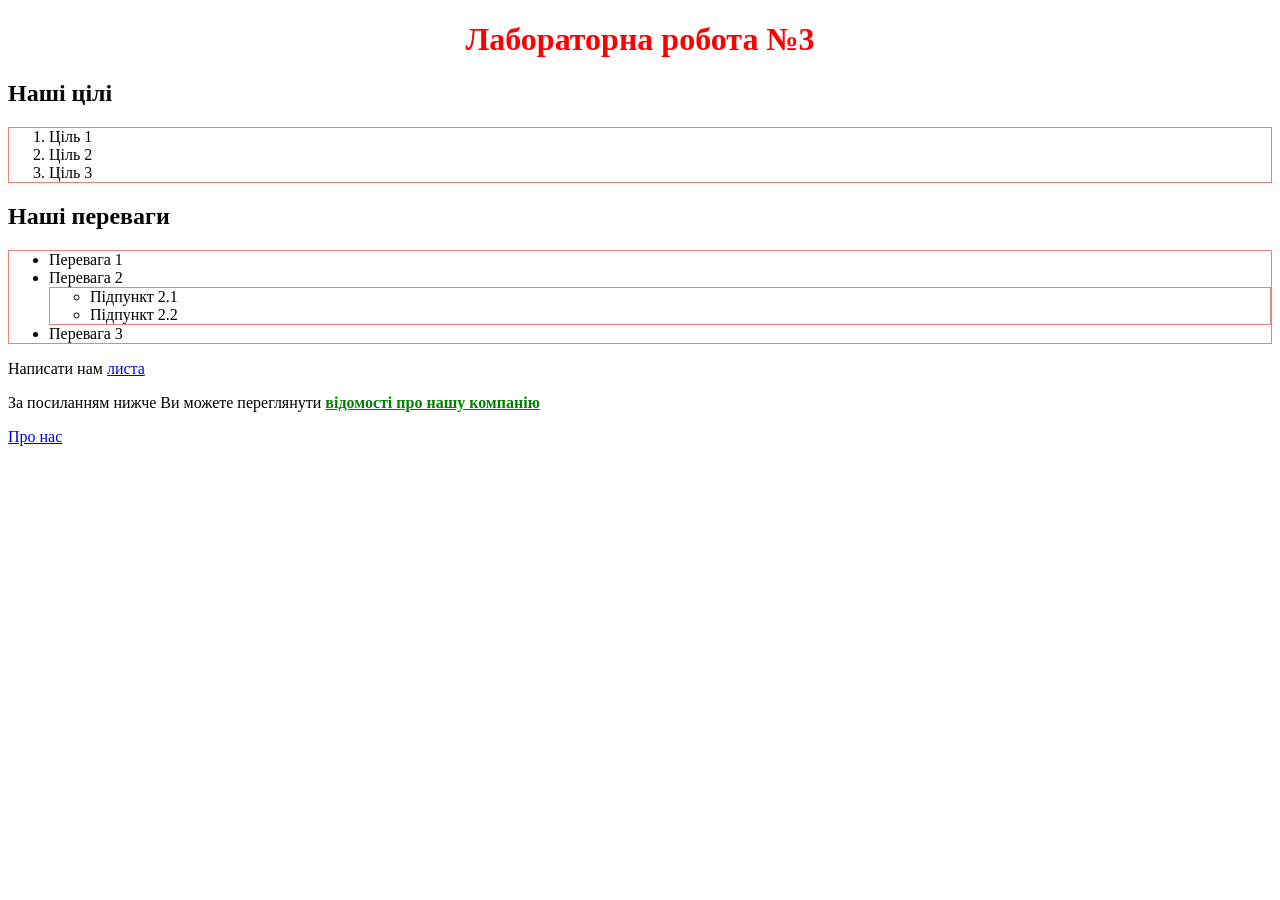
<file: web_basics/Lab-3/index.html>
<!DOCTYPE html>
<html lang="uk-ua">
  <head>
     <meta charset="utf-8">
     <meta name="viewport" content="width=device-width, initial-scale=1.0">


    <!-- Іконка сайту -->
    <link rel="icon" type="image/png" sizes="16x16" href="favicons/favicon-16x16.png">

    <meta name="msapplication-TileColor" content="#ffffff">
    <meta name="theme-color" content="#ffffff">
    <title>Лаб. №3: головна</title>
    <link rel="stylesheet" href="styles/styles.css">
    <style>
      h1 {
        color: red;
        text-align: center;
      }
    </style>
  </head>
  <body>
    <h1>Лабораторна робота №3</h1>

    <h2>Наші цілі</h2>
    <ol>
      <li>Ціль 1</li>
      <li>Ціль 2</li>
      <li>Ціль 3</li>
    </ol>

    <h2>Наші переваги</h2>
    <ul>
      <li>Перевага 1</li>
      <li>Перевага 2
        <ul>
          <li>Підпункт 2.1</li>
          <li>Підпункт 2.2</li>
        </ul>
      </li>
      <li>Перевага 3</li>
    </ul>

    <p>Написати нам <a href="mailto:ivan.rosokha@student.uzhnu.edu.ua">листа</a></p>

    <p>За посиланням нижче Ви можете переглянути <strong>відомості про нашу компанію</strong></p>

   <p><a href="pages/about.html">Про нас</a></p>


<!-- 🔹 Підключення зовнішнього JS -->

    <script src="scripts/app.js"></script>

<!-- 🔹 Вбудований JS -->

    <script>
      alert('Привіт!');
    </script>

  </body>
</html>
</file>
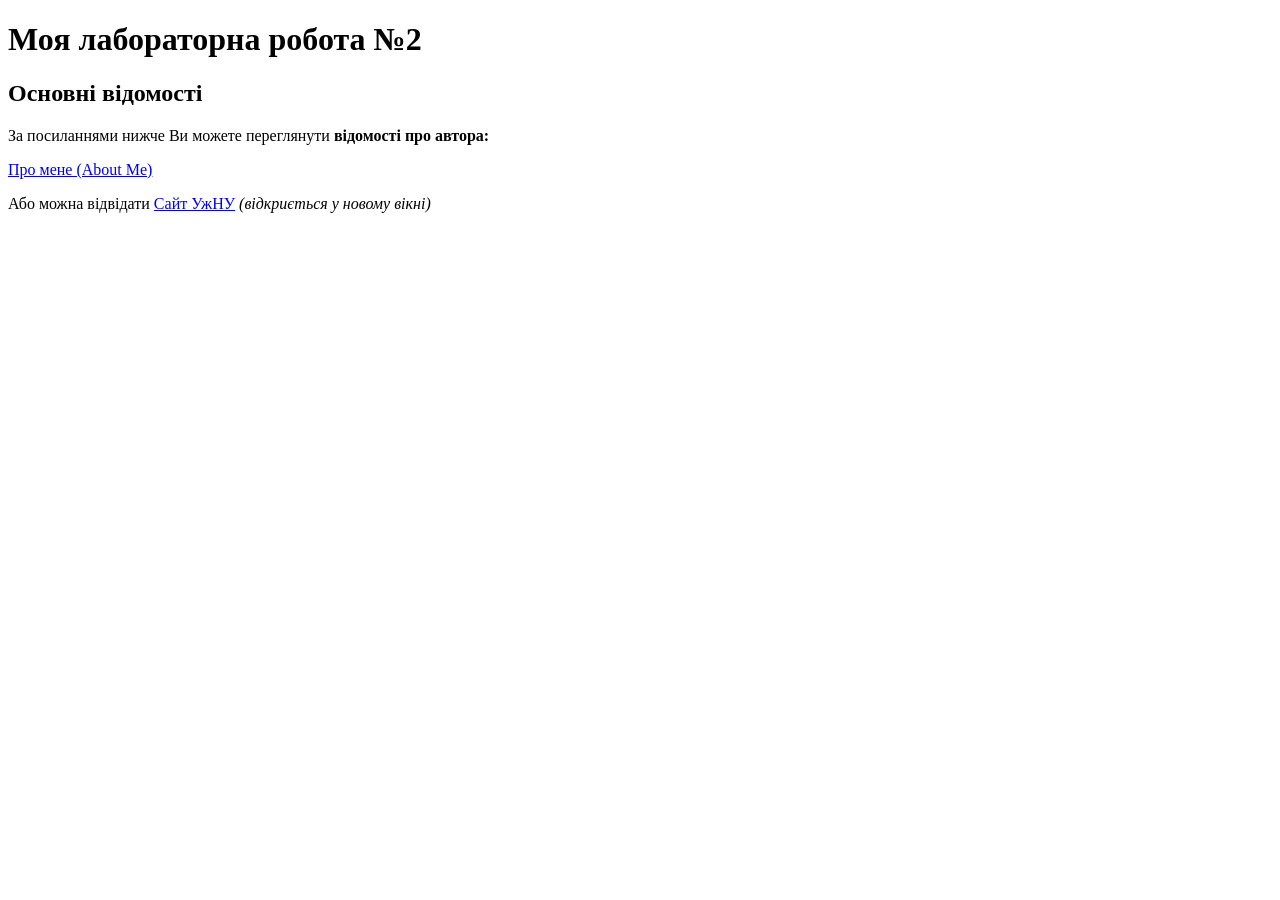
<file: web_basics/lab2html/index.html>
<!DOCTYPE html>
<html lang="ua">
  <head>
    <meta charset="UTF-8">
    <title>Лабораторна робота 2</title>
  </head>
  
  <body>

  <h1>Моя лабораторна робота №2</h1>

  <h2>Основні відомості</h2>

  <p>
    За посиланнями нижче Ви можете переглянути 
    <b>відомості про автора:</b>
  </p>

  <p>
    <a href="author.html">Про мене (About Me)</a>
  </p>

  <p>
    Або можна відвідати 
    <a href="https://www.uzhnu.edu.ua">Сайт УжНУ</a>
    <i>(відкриється у новому вікні)</i>
  </p>

</body>
</html>
</file>
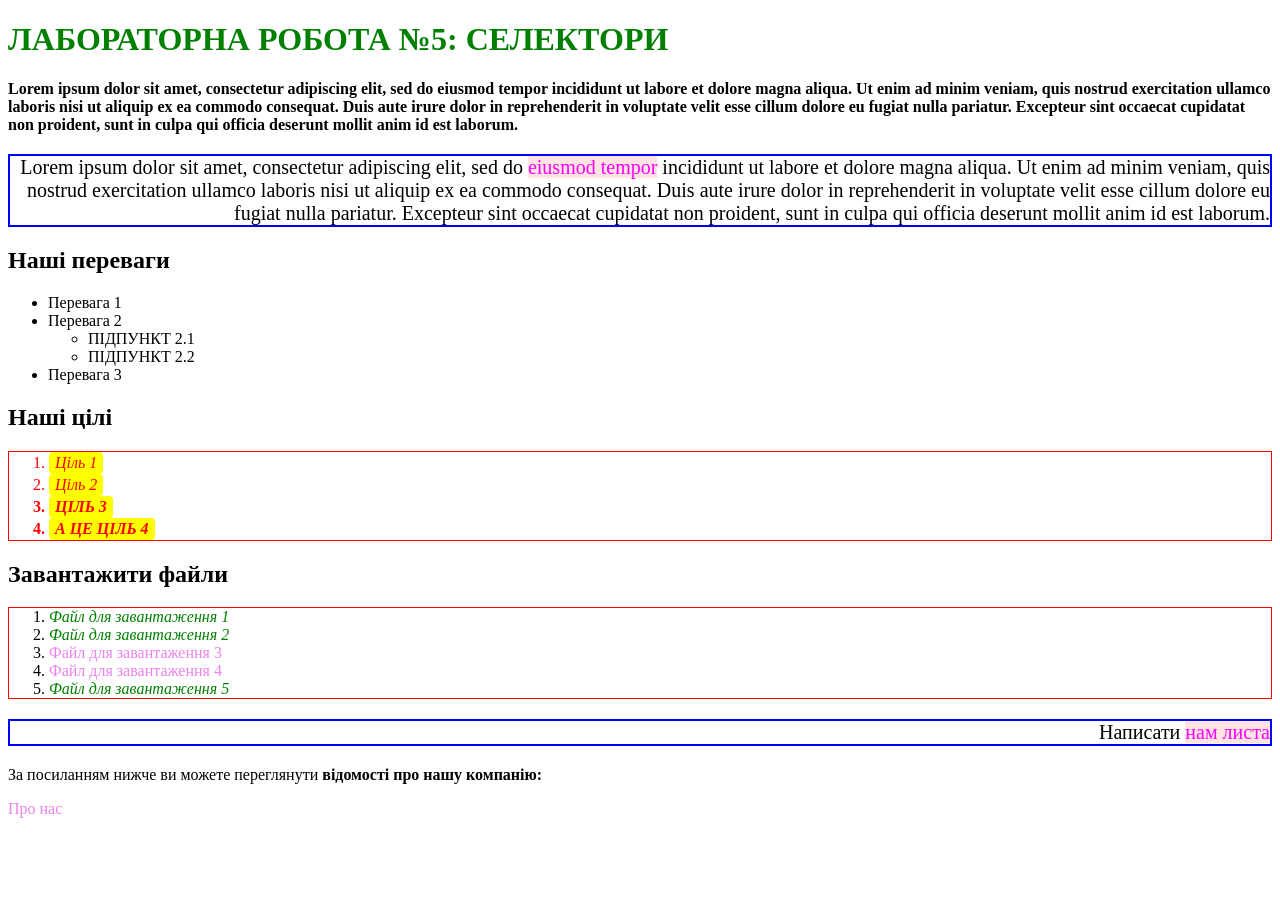
<file: web_basics/Lab_5/index.html>
<!DOCTYPE html>
<html lang="ua">
<head>
    <meta charset="UTF-8">
    <meta name="viewport" content="width=device-width, initial-scale=1.0">
    <title>Document</title>
    <link rel="stylesheet" href="styles.css">
</head>

 <body>
    
  <h1 id="main-title" class="main-title">Лабораторна робота №5: селектори</h1>

  <p class="bold">
    Lorem ipsum dolor sit amet, consectetur adipiscing elit, sed do eiusmod tempor incididunt ut labore et dolore magna aliqua. Ut enim ad minim veniam, quis nostrud exercitation ullamco laboris nisi ut aliquip ex ea commodo consequat. Duis aute irure dolor in reprehenderit in voluptate velit esse cillum dolore eu fugiat nulla pariatur. Excepteur sint occaecat cupidatat non proident, sunt in culpa qui officia deserunt mollit anim id est laborum.
  </p>

  <p>
    Lorem ipsum dolor sit amet, consectetur adipiscing elit, sed do 
    <a href="link.html">eiusmod tempor</a> incididunt ut labore et dolore magna aliqua. 
    Ut enim ad minim veniam, quis nostrud exercitation ullamco laboris nisi ut aliquip ex ea commodo consequat. 
    Duis aute irure dolor in reprehenderit in voluptate velit esse cillum dolore eu fugiat nulla pariatur. 
    Excepteur sint occaecat cupidatat non proident, sunt in culpa qui officia deserunt mollit anim id est laborum.
  </p>

  <h2>Наші переваги</h2>
  <ul>
    <li>Перевага 1</li>
    <li>Перевага 2
      <ul>
        <li>Підпункт 2.1</li>
        <li>Підпункт 2.2</li>
      </ul>
    </li>
    <li>Перевага 3</li>
  </ul>

  <h2>Наші цілі</h2>
  <ol class="goals">
    <li class="list__item"><span>Ціль 1</span></li>
    <li class="list__item"><span>Ціль 2</span></li>
    <li class="bold"><span>Ціль 3</span></li>
    <li class="bold"><span>А це ціль 4</span></li>
  </ol> 

  <h2>Завантажити файли</h2>
  <ol>
    <li><a href="file1.pdf">Файл для завантаження 1</a></li>
    <li><a href="file2.pdf">Файл для завантаження 2</a></li>
    <li><a href="file3.docx">Файл для завантаження 3</a></li>
    <li><a href="file4.docx">Файл для завантаження 4</a></li>
    <li><a href="file5.pdf">Файл для завантаження 5</a></li>
  </ol>

  <p>Написати <a href="mailto:student@student.uzhnu.edu.ua">нам листа</a></p>

  <p>За посиланням нижче ви можете переглянути 
    <strong>відомості про нашу компанію:</strong>
  </p>

  <a href="about.html">Про нас</a>
 </body>
</file>
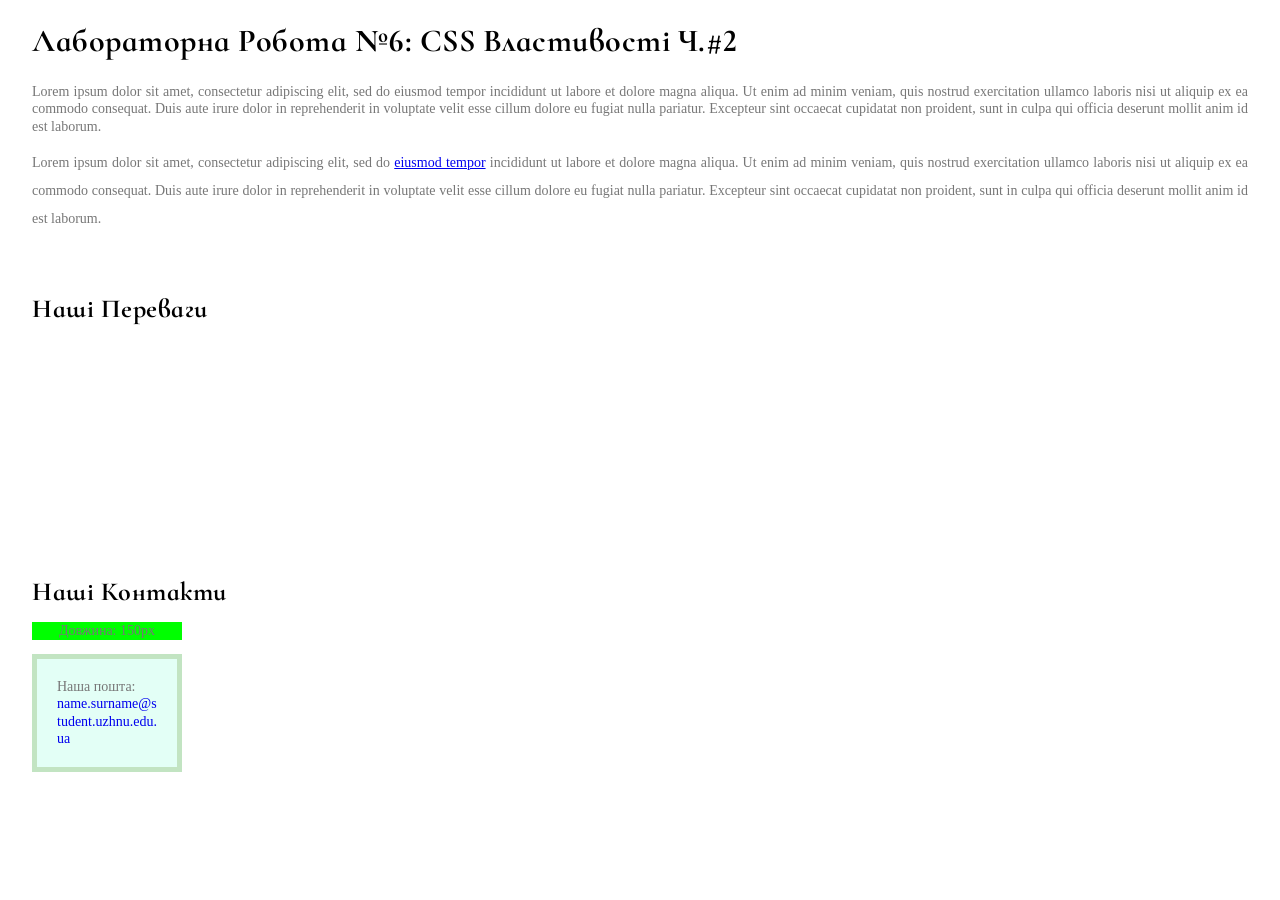
<file: web_basics/Lab_6/index.html>
<!DOCTYPE html>
<html lang="ua">
<head>
    <meta charset="UTF-8">
    <meta name="viewport" content="width=device-width, initial-scale=1.0">
    <title>Document</title>
 <head>
    <title>Лабораторна робота №6</title>
    <link rel="stylesheet" href="styles.css">
    <link href="https://fonts.googleapis.com/css2?family=Cormorant+Infant:wght@700&display=swap" rel="stylesheet">
    
  </head>
  <body>
    <h1>Лабораторна робота №6: CSS властивості ч.#2</h1>

    <p>
      Lorem ipsum dolor sit amet, consectetur adipiscing elit, sed do eiusmod tempor incididunt ut labore et dolore magna aliqua. Ut enim ad minim veniam, quis nostrud exercitation ullamco laboris nisi ut aliquip ex ea commodo consequat. Duis aute irure dolor in reprehenderit in voluptate velit esse cillum dolore eu fugiat nulla pariatur. Excepteur sint occaecat cupidatat non proident, sunt in culpa qui officia deserunt mollit anim id est laborum.
    </p>

    <p class="double-line">
      Lorem ipsum dolor sit amet, consectetur adipiscing elit, sed do
      <a href="link.html">eiusmod tempor</a> incididunt ut labore et dolore magna aliqua. Ut enim ad minim veniam, quis nostrud exercitation ullamco laboris nisi ut aliquip ex ea commodo consequat. Duis aute irure dolor in reprehenderit in voluptate velit esse cillum dolore eu fugiat nulla pariatur. Excepteur sint occaecat cupidatat non proident, sunt in culpa qui officia deserunt mollit anim id est laborum.
    </p>

    <h2>Наші Переваги</h2>
    <ul class="our-adv">
      <li>Перевага 1</li>
      <li>Перевага 2
        <ul>
          <li>Підпункт 2.1</li>
          <li>Підпункт 2.2</li>
        </ul>
      </li>
      <li>Перевага 3</li>
    </ul>

    <h2>Наші Контакти</h2>

    <!-- Службова лінійка довжиною 150px -->
    <p class="ruler">Довжина: 150px</p>

    <!-- Контейнер з поштою -->
    <div class="mail-box">
      <p>Наша пошта:
        <a href="mailto:name.surname@student.uzhnu.edu.ua">
          name.surname@student.uzhnu.edu.ua
        </a>
      </p>
    </div>
  </body>
</html>
</file>
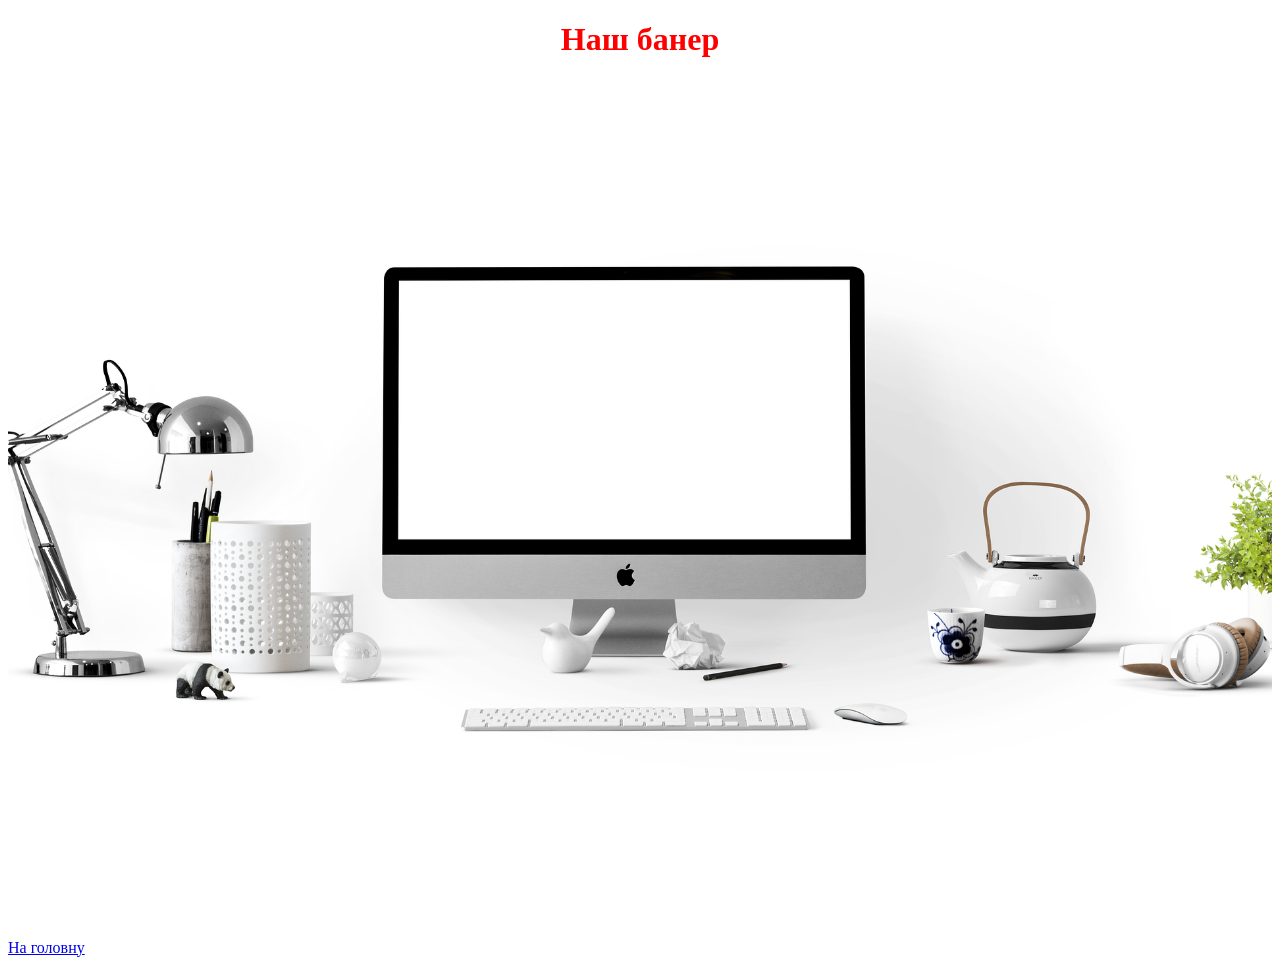
<file: web_basics/Lab-3/pages/about.html>
<!DOCTYPE html>
<html lang="uk-ua">
  <head>
    <meta charset="utf-8">
    <meta name="viewport" content="width=device-width, initial-scale=1.0">

    <!-- Іконка сайту -->
    <link rel="icon" type="image/png" sizes="16x16" href="../favicons/favicon-16x16.png">

    <meta name="msapplication-TileColor" content="#ffffff">
    <meta name="theme-color" content="#ffffff">

    <title>Лаб. №3: про нас</title>

    <!-- Підключення зовнішніх стилів -->
    <link rel="stylesheet" href="../styles/styles.css">  
    
    <style>
      h1 {
        color: red;
        text-align: center;
      }
    </style>

  <body>
    <h1>Наш банер</h1>

    <!-- Зображення з папки images/banners -->
    <img src="../images/banners/apple-1920.jpg" alt="apple-1920">

    <!-- Посилання на головну -->
    <p><a href="../index.html">На головну</a></p>
  </body>
</html>
</file>
<file: web_basics/Lab-3/styles/styles.css>
i, em, span, b, strong {
    color: green;
    text-decoration: underline;
}

ol, ul {
    border: 1px solid lightcoral;
}

img {
    width: 100%;
    max-width: 100%;
}
/* Адаптивне зображення банера */
img {
  display: block;
  max-width: 100%;
  height: auto;
  margin: 0 auto;
}
</file>
<file: web_basics/Lab_5/styles.css>
#main-title {
  color: green;
}

.main-title {
    text-transform: uppercase;
}
.goals li span {
  background: yellow;
  padding: 2px 6px;
  border-radius: 4px;
  display: inline-block;
   color: #ff0000;
  font-style: italic;
}
.goals li {
  color: #ff0000;
}



ol {
  border: 1px solid red;
}
a[href$=".pdf"] {
  color: green;
  font-style: italic;
}
a{
  color: violet; text-decoration: none;
}
ul ul{
  text-transform: uppercase
}
p a{
    color: magenta; background-color: mistyrose;
}
.bold {
  font-weight: bold;
}
li.bold { 
  text-transform: uppercase; 
}

p:nth-of-type(2) {
  text-align:right; border:2px solid blue; font-size:20px; 
}

p:has(a[href^="mailto"]) {
  text-align:right; border:2px solid blue; font-size:20px;
}
*, *::before, *::after {
  box-sizing: border-box;
}






/* 13. на тег h1 встановіть колір шрифта червоний. Чому він не спрацює і що можна зробити щоб він спрацював?*/
/*тому що в мене вже є #main-title {color: green;} (він має вищий пріорітет)
ну а щоб зробити щоб текст був червоний нам треба або прибрати зелене правило,
або записати нижче і специфічніше:h1#main-title { color: red; } або дописати !important */
</file>
<file: web_basics/Lab_6/styles.css>
/* 1. Базовий шрифт для всього документа */
html, body {
  font-family: serif;
  font-size: 14px;
  line-height: 1.25;
  color: #777;
  margin: 0;
  padding: 0 16px;
}

/* 2. Усі вкладені списки — курсив + жирний */
ul ul {
  font-style: italic;
  font-weight: 700;
}

/* 3. Заголовки: Cormorant Infant, міжлітерний інтервал, чорний, кожне слово з великої */
h1, h2, h3, h4, h5, h6 {
  font-family: "Cormorant Infant", serif;
  letter-spacing: 0.5px;
  color: #000;
  text-transform: capitalize;
}

/* 4. H1 = 32px */
h1 { font-size: 32px; }

/* 5. H2 = 26px */
h2 { font-size: 26px; }

/* 6. Другий абзац — подвійний міжрядковий інтервал */
.double-line { line-height: 2; }

/* 7. Стилі для поштового блоку */
.mail-box {
  width: 150px;                   /* фіксована ширина */
  background: #E3FFF6;            /* фон */
  border: 5px solid #C2E4C2;      /* рамка 5px */
  padding: 5px 20px;              /* вертикальні 5, горизонтальні 20 */
  box-sizing: border-box;         /* 8. щоб разом із падінгом і бордером не роздувало */ 
}

/* 8. Демонстраційна лінійка 150px вже є у методичці */
.ruler {
  width: 150px;
  background-color: lime;
  text-align: center;
}

/* 9. Ламаня слова в email, щоб текст не вилазив із блоку */
.mail-box a {
  word-wrap: break-word;      /* старий синонім */
  overflow-wrap: anywhere;    /* сучасний спосіб */
  display: block;             /* 10. починати з нового рядка */
  text-decoration: none;
}

/* 11. Абзаци вирівняні по ширині */
p { text-align: justify; }

/* 12. Список переваг із фоном-зображенням, відступами і білим текстом */
.our-adv {
  list-style: disc;
  padding-top: 30px;
  padding-bottom: 60px;
  color: #fff;
  font-size: 16px;
  background-image: url('http://picsum.photos/id/357/700/400?blur=5');
  background-repeat: no-repeat;
  /* 13. Фон на всю ширину зі збереженням пропорцій і центром */
  background-size: cover;
  background-position: center;
  margin: 0; /* щоб не з’їдався відступами */
}

/* трошки відступів усередині списку, щоб маркери були видимі на фоні */
.our-adv li { margin-left: 24px; }

/* 14. Верхній зовнішній відступ H2 = 60px, нижній = 0 */
h2 {
  margin-top: 60px;
  margin-bottom: 0;
}
</file>
